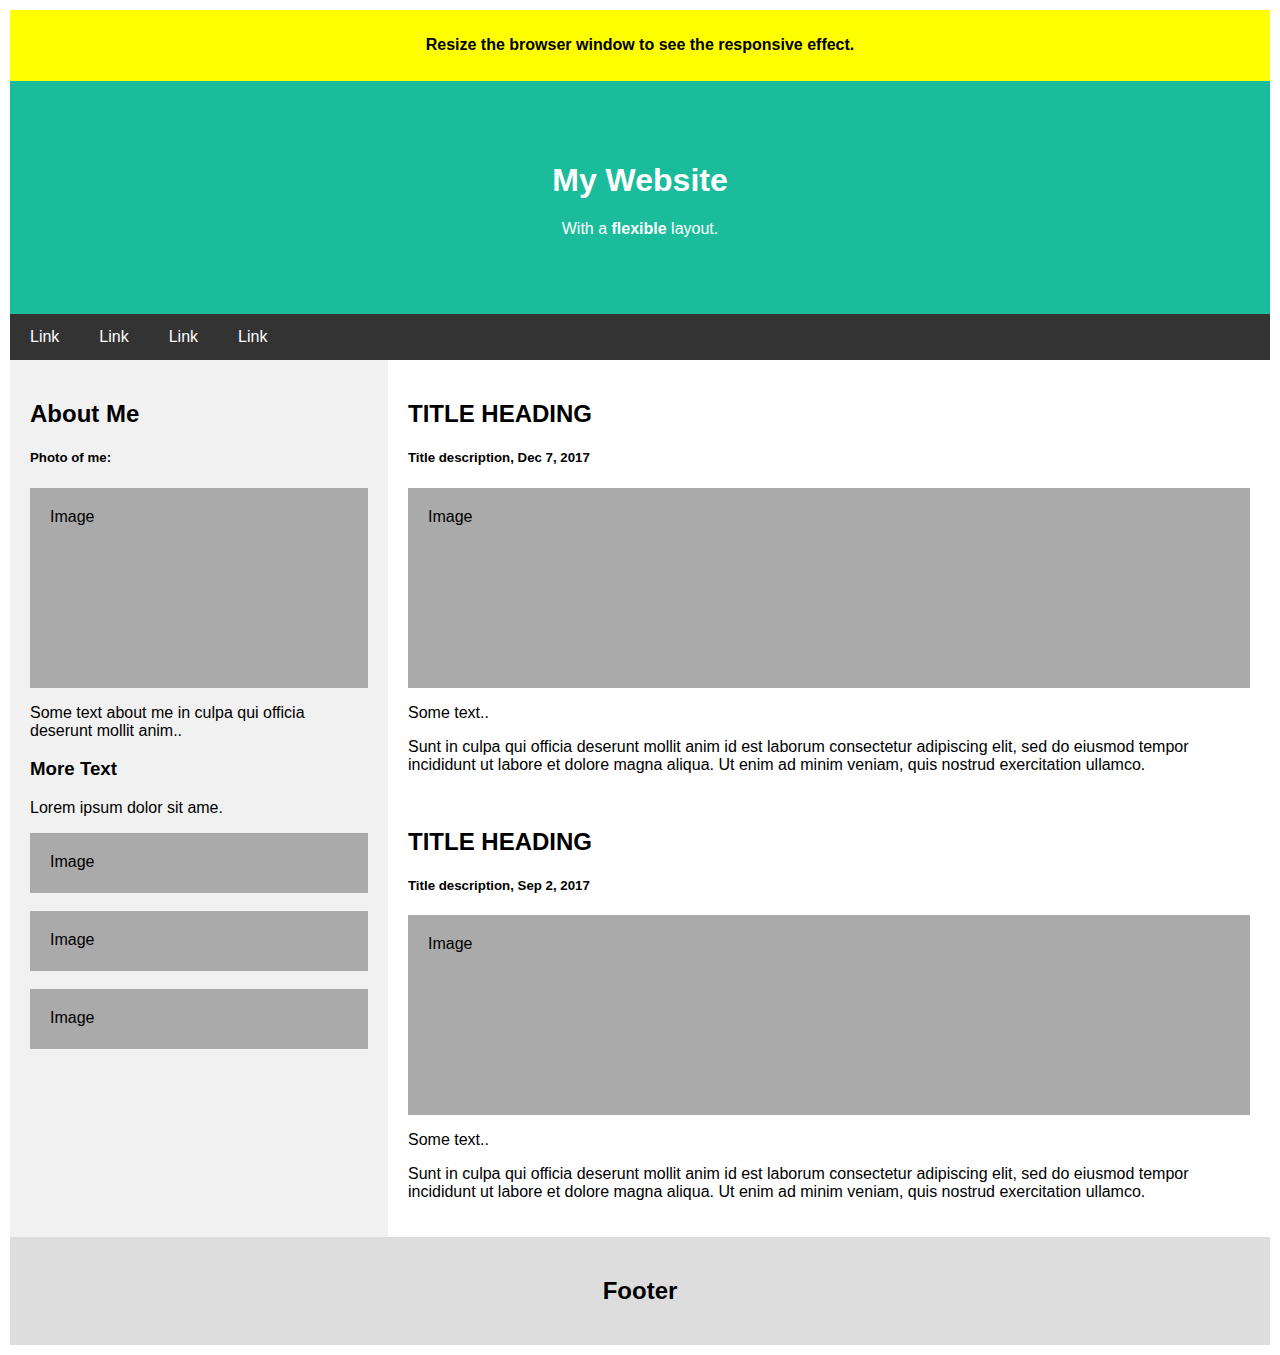
<file: flex box/index.html>
<!DOCTYPE html>
<html>
<head>
<title>Page Title</title>
<link href="stile.css" rel="stylesheet" type="text/css">
<meta charset="UTF-8">
<meta name="viewport" content="width=device-width, initial-scale=1">
</head>
<body>

<!-- Note -->
<div style="background:yellow;padding:5px">
  <h4 style="text-align:center">Resize the browser window to see the responsive effect.</h4>
</div>

<!-- Header -->
<div class="header">
  <h1>My Website</h1>
  <p>With a <b>flexible</b> layout.</p>
</div>

<!-- Navigation Bar -->
<div class="navbar">
  <a href="#">Link</a>
  <a href="#">Link</a>
  <a href="#">Link</a>
  <a href="#">Link</a>
</div>

<!-- The flexible grid (content) -->
<div class="row">
  <div class="side">
    <h2>About Me</h2>
    <h5>Photo of me:</h5>
    <div class="fakeimg" style="height:200px;">Image</div>
    <p>Some text about me in culpa qui officia deserunt mollit anim..</p>
    <h3>More Text</h3>
    <p>Lorem ipsum dolor sit ame.</p>
    <div class="fakeimg" style="height:60px;">Image</div><br>
    <div class="fakeimg" style="height:60px;">Image</div><br>
    <div class="fakeimg" style="height:60px;">Image</div>
  </div>
  <div class="main">
    <h2>TITLE HEADING</h2>
    <h5>Title description, Dec 7, 2017</h5>
    <div class="fakeimg" style="height:200px;">Image</div>
    <p>Some text..</p>
    <p>Sunt in culpa qui officia deserunt mollit anim id est laborum consectetur adipiscing elit, sed do eiusmod tempor incididunt ut labore et dolore magna aliqua. Ut enim ad minim veniam, quis nostrud exercitation ullamco.</p>
    <br>
    <h2>TITLE HEADING</h2>
    <h5>Title description, Sep 2, 2017</h5>
    <div class="fakeimg" style="height:200px;">Image</div>
    <p>Some text..</p>
    <p>Sunt in culpa qui officia deserunt mollit anim id est laborum consectetur adipiscing elit, sed do eiusmod tempor incididunt ut labore et dolore magna aliqua. Ut enim ad minim veniam, quis nostrud exercitation ullamco.</p>
  </div>
</div>

<!-- Footer -->
<div class="footer">
  <h2>Footer</h2>
</div>

</body>
</html>
</file>
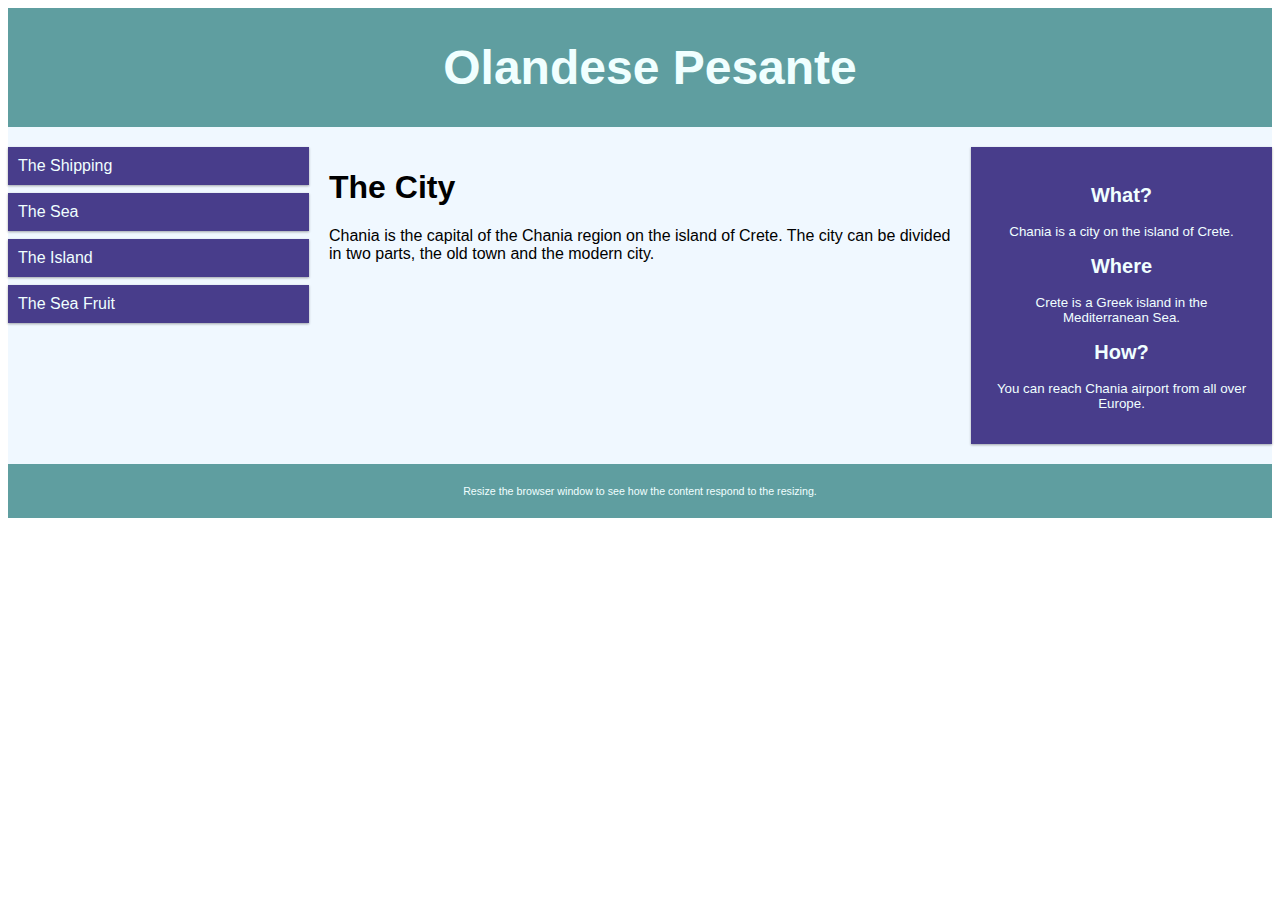
<file: grid/index.html>
<html>
    <head>
        <link rel="stylesheet" href="stile.css" type="text/css">
    </head>
    <body>
    <div class="container">
        <div class="header" align= center><h1>Olandese Pesante</h1></div>
        <div class="menu">
        <ul>
            <li>The Shipping</li>
            <li>The Sea</li>
            <li>The Island</li>
            <li>The Sea Fruit</li>
            </ul>
        </div>
            <div class="main">
                <h1>The City</h1>
                <p>Chania is the capital of the Chania region on the island of Crete. The city can be divided in two parts, the old town and the modern city.</p></div>
            <div class="aside">
                <h2>What?</h2>
                <p>Chania is a city on the island of Crete.</p>
                <h2>Where</h2>
                <p>Crete is a Greek island in the Mediterranean Sea.</p>
                <h2>How?</h2>
                <p>You can reach Chania airport from all over Europe.</p>
            </div>
            <div class="footer">
            <p>Resize the browser window to see how the content respond to the resizing.</p>
            </div>
            
     </div>
        
        </body>
</html>
</file>
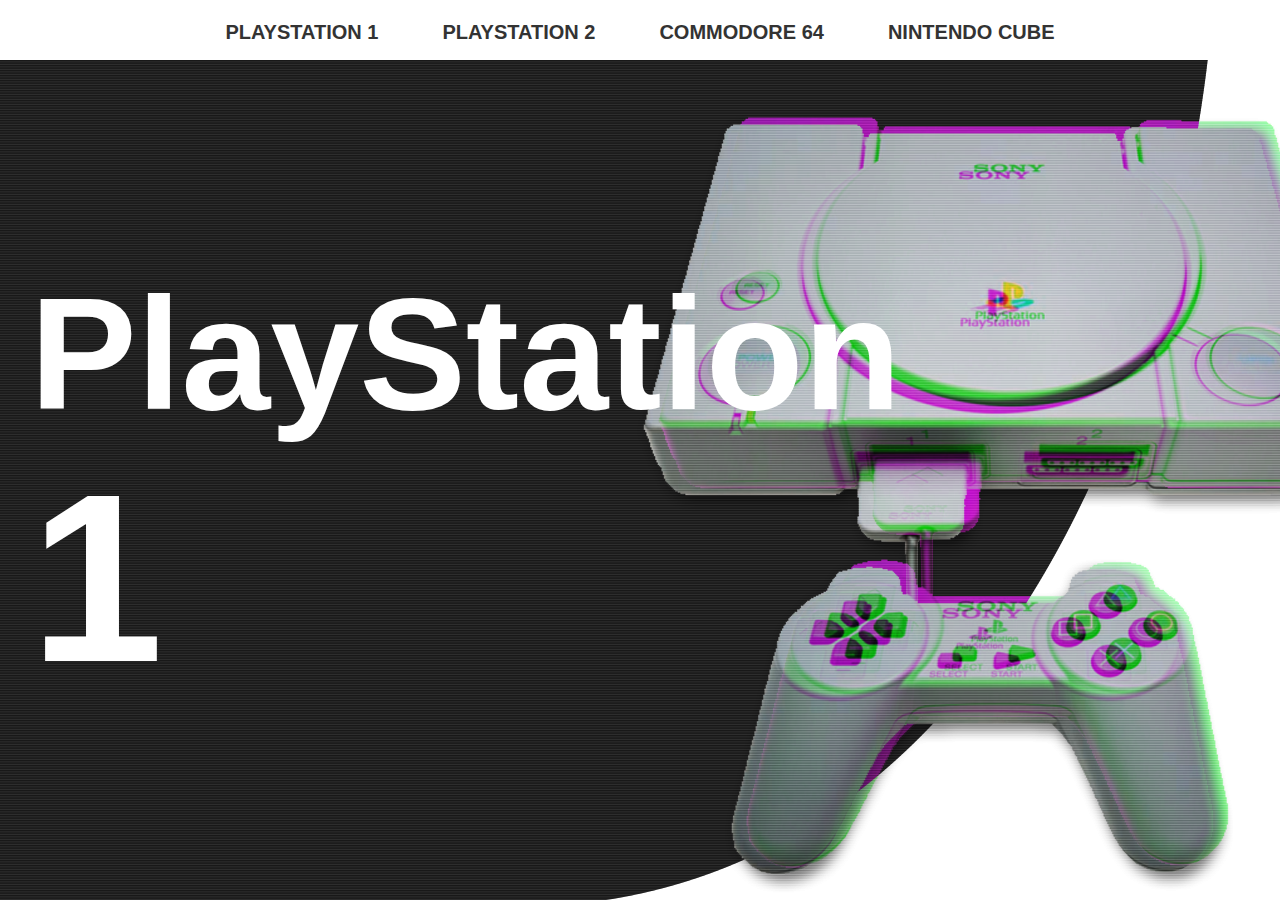
<file: MYTRETRO_RESTYLING/index.html>
<html>
    <head>
        <title>My Retro GameCenter</title>
        <link rel="stylesheet" href="style.css">
    </head>
    <body>
        <div class="container">
            <nav class="navbar">
                <ul>
                    <li><a href="#playstation1">PlayStation 1</a></li>
                    <li><a href="#playstation2">PlayStation 2</a></li>
                    <li><a href="#commodore">Commodore 64</a></li>
                    <li><a href="#nintendocube">Nintendo Cube</a></li>
                </ul>
            </nav>
            <section id="playstation1">
                <a href="https://www.youtube.com/watch?v=_T8Lgz66T3E&t=3s&ab_channel=Gamerprove"><h2>PlayStation</h2>
                <h1>1</h1></a>
            </section>
            <section id="playstation2">
                <a href="https://www.youtube.com/watch?v=_T8Lgz66T3E&t=3s&ab_channel=Gamerprove"><h2>PlayStation</h2>
                <h1>2</h1></a>
            </section>
            <section id="commodore">
                <a href="https://www.youtube.com/watch?v=_T8Lgz66T3E&t=3s&ab_channel=Gamerprove"><h2>Commodore</h2><br>
                <h1>64</h1></a>
            </section>
            <section id="nintendocube">
                <a href="https://www.youtube.com/watch?v=_T8Lgz66T3E&t=3s&ab_channel=Gamerprove"><h2>Nintendo</h2>    
                <h1>CUBE</h1></a>
            </section>
        </div>
    </body>
</html>
</file>
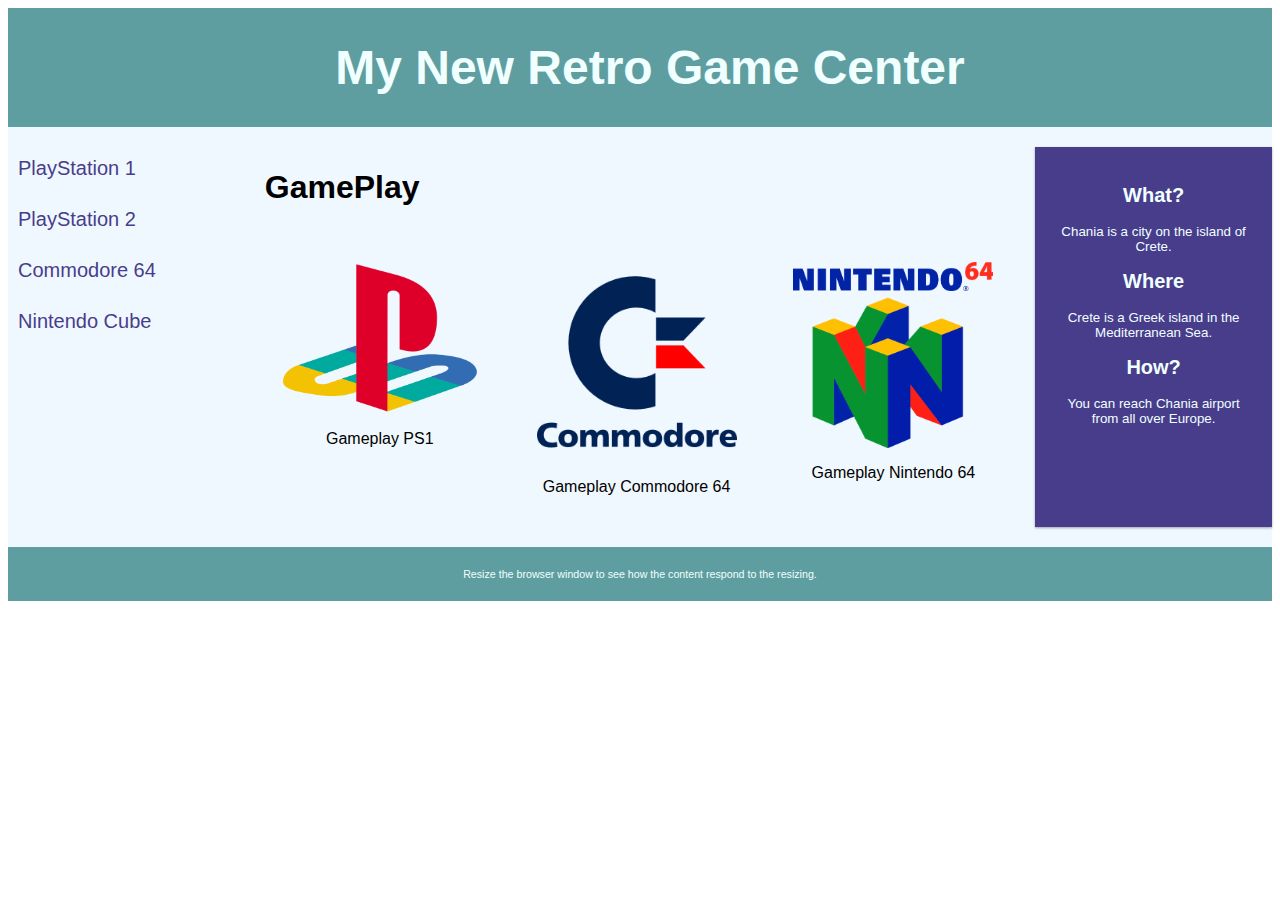
<file: sito brutto/index.html>
<html>
    <title>My New Retro Game Center</title>
    <head>
        <link rel="stylesheet" href="stile.css" type="text/css">
    </head>
    <body>
    <div class="container">
        <div class="header">
            <h1>My New Retro Game Center</h1></div>
        <div class="menu">
        <ul>
            <a href="https://it.wikipedia.org/wiki/PlayStation"><li>PlayStation 1</li></a>
             
            <a href="https://it.wikipedia.org/wiki/PlayStation_2"><li>PlayStation 2</li></a>
            
            <a href="https://it.wikipedia.org/wiki/Commodore_64"><li>Commodore 64</li></a>
            
            <a href="https://it.wikipedia.org/wiki/Nintendo_GameCube"><li>Nintendo Cube</li></a>
            
        </ul>
            
        </div>
        
        <h1 class="title-main">GamePlay</h1>
        <div class="gallery1">
                <a href="https://www.youtube.com/watch?v=_T8Lgz66T3E&t=3s&ab_channel=Gamerprove">
                <img src="image/playstation1.png" width="200px"></a>
                <p>Gameplay PS1</p>
        </div>
        
        <div class="gallery2">
                <a href="https://www.youtube.com/watch?v=Z1-HTSrOB74&t=1s&ab_channel=wizzgamer">
                <img src="image/logocommodore.png" width="200px"></a>
                <p>Gameplay Commodore 64</p>
        </div>
        
        <div class="gallery3">
                <a href="https://www.youtube.com/watch?v=U5f-ri5dtEU&ab_channel=wizzgamer">
                <img src="image/Nintendo_64_Logo.svg.png" width="200px"></a>
                <p>Gameplay Nintendo 64</p>
         </div>

        
        
            <div class="aside">
                <h2>What?</h2>
                <p>Chania is a city on the island of Crete.</p>
                <h2>Where</h2>
                <p>Crete is a Greek island in the Mediterranean Sea.</p>
                <h2>How?</h2>
                <p>You can reach Chania airport from all over Europe.</p>
            </div>
            
            <div class="footer">
            <p>Resize the browser window to see how the content respond to the resizing.</p>
            
                </div>
            </div>

        
        </body>
</html>
</file>
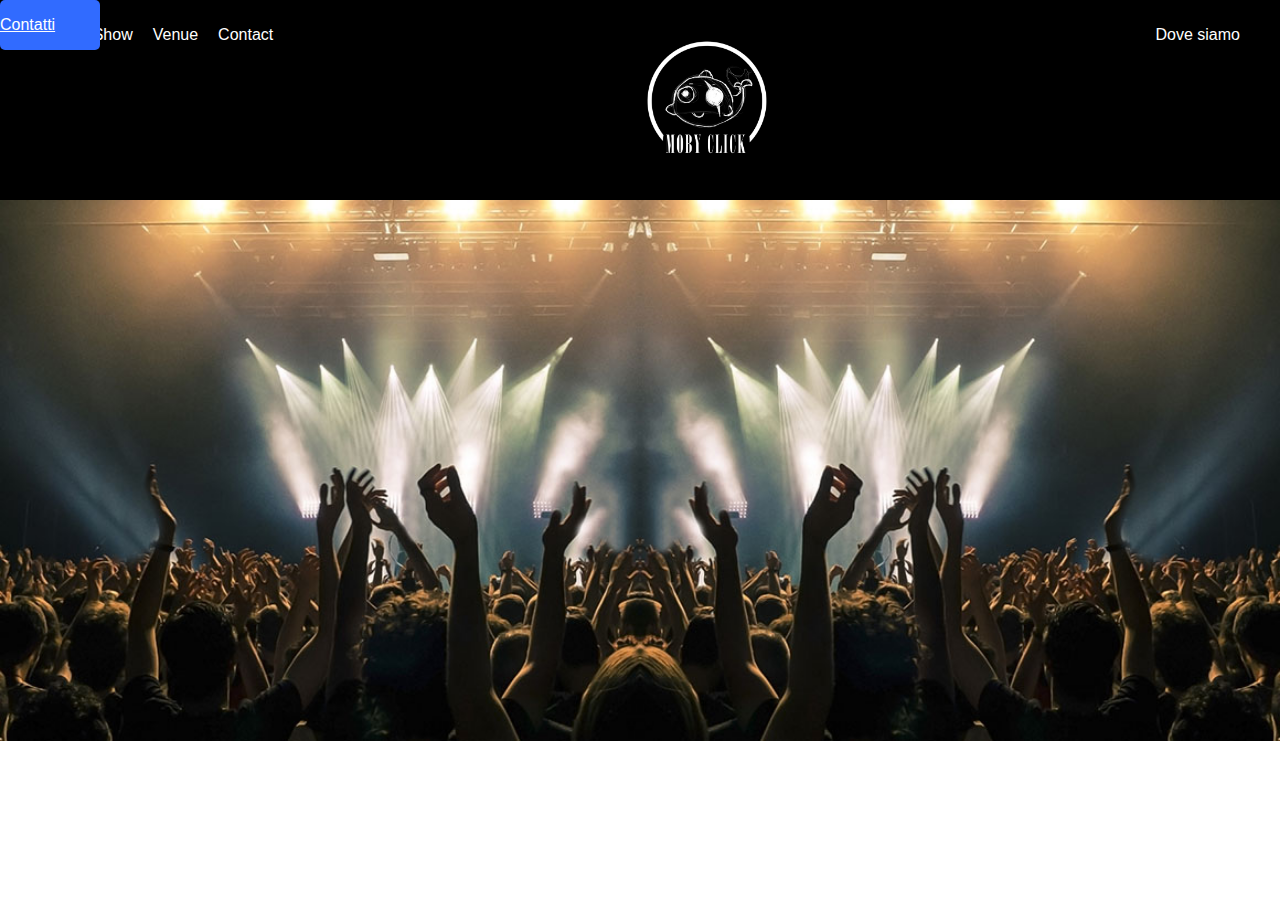
<file: SITO CONCERTI/index.html>
<html>
    <head>
        <title>AMUSIC</title>
        <meta charset="utf-8">
        <meta name="viewport" content="width=device-width, initial-scale=1.0, maximum-scale=1.0">
        <link type="image/x-icon" href="//www.wix.com/favicon.ico" rel="shortcut icon">
        <script type="text/javascript" charset="utf-8" async="" data-requirecontext="_" data-requiremodule="https://static.parastorage.com/services/wix-events-frameless-widget/1.990.0/eventsWidgetNoCss.bundle.min.js" src="https://static.parastorage.com/services/wix-events-frameless-widget/1.990.0/eventsWidgetNoCss.bundle.min.js"></script>
        <link href="style.css" rel="stylesheet" type="text/css">    
    </head>
    
    <body>
        <div class="navbar">
            <ul class="menu">
            <li>Home</li>
            <li>Show</li>
            <li>Venue</li>
            <li>Contact</li>
            </ul>
        <div class="logo">
        <img src="MARCHIO_CLOTHES_white.png">
        </div>
        <ul class="address">
            <li>Dove siamo</li>
        </ul>
            
        </div>
        <div class="cta">
            <a href="" class="button"> Contatti</a>
        </div>
            <div class="slider">
            <img src="Concerto_CattNews.jpeg" style="width: 100%">
        </div>
        
    </body>
   
</html>
</file>
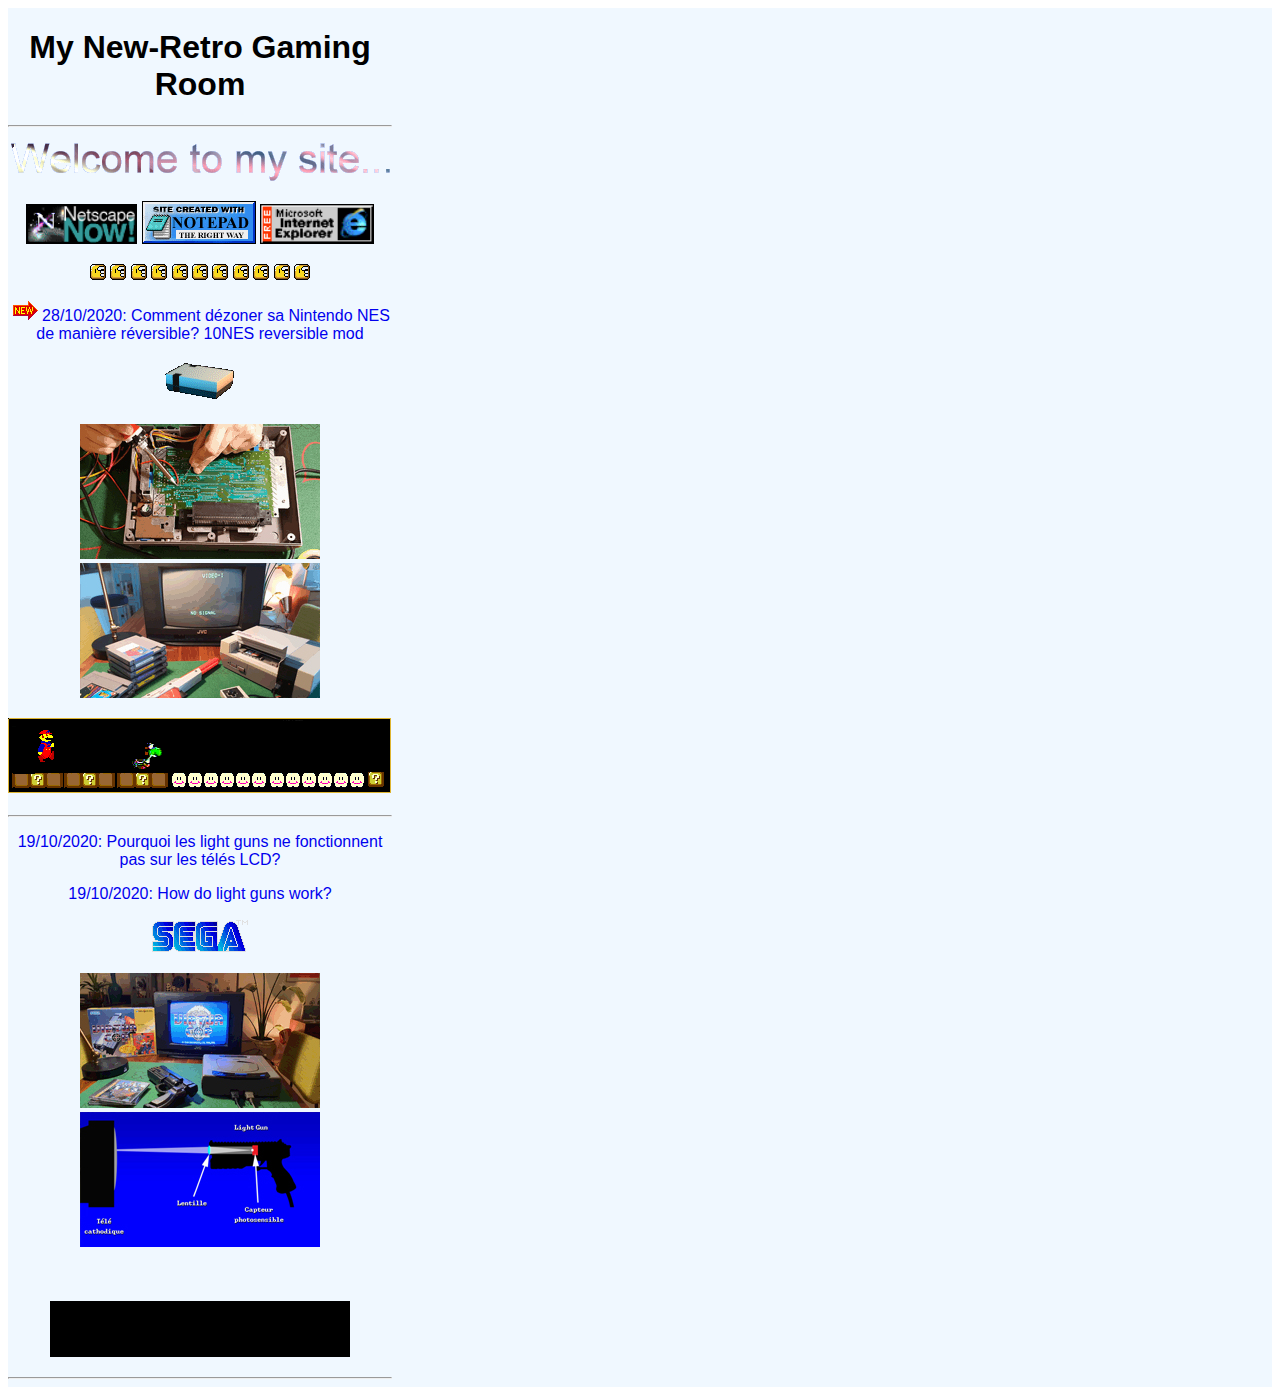
<file: sito brutto/index(prova).html>
<!DOCTYPE html>
<html>
<link href="stile.css" rel="stylesheet" type="text/css">
<head>
    <title>My New-Retro Gaming Room</title>
</head>

<body>
    
    <div class=container><div>
        <h1>My New-Retro Gaming Room 
    </h1>
    
    <hr>
    <p align="center"><img src="image/welcome.gif" alt="welcome to my site"></p>
    <p align="center">
        <a href="https://theoldnet.com/get?url=www.netscape.com&year=1996&noscripts=true&decode=true"
            target="_blank"><img src="image/netscape (1).gif" alt="welcome to my site" height="40px"></a>
        <img src="image/note.gif" alt="welcome to my site">
        <a href="https://theoldnet.com/get?url=www.microsoft.com&year=1996&noscripts=true&decode=true"
            target="_blank"><img src="image/ie (1).gif" alt="welcome to my site" height="40px"></a>
    </p>
    <p align="center">
        <img src="image/mariobox.gif" alt="">
        <img src="image/mariobox.gif" alt="">
        <img src="image/mariobox.gif" alt="">
        <img src="image/mariobox.gif" alt="">
        <img src="image/mariobox.gif" alt="">
        <img src="image/mariobox.gif" alt="">
        <img src="image/mariobox.gif" alt="">
        <img src="image/mariobox.gif" alt="">
        <img src="image/mariobox.gif" alt="">
        <img src="image/mariobox.gif" alt="">
        <img src="image/mariobox.gif" alt="">
    </p>

    <p align="center">
        <img src="image/new.gif" alt="new"><a href="https://youtu.be/keKqMfdyRNk" target="_blank">28/10/2020: Comment
            dézoner sa Nintendo NES de manière réversible? 10NES reversible mod</a>
    </p>
    <p align="center">
        <img src="image/nespin.gif" alt="new">
    </p>
    <p align="center">
        <a href="https://youtu.be/keKqMfdyRNk" target="_blank"><img src="image/nes1.jpg" alt="new"></a>
        <a href="https://youtu.be/keKqMfdyRNk" target="_blank"><img src="image/nes2.jpg" alt="new"></a>
        
    <p align="center"><img src="image/mariorun.gif" alt="mario running"></p>
    <hr>
    <p align="center">
        <a href="hhttps://youtu.be/t8GnlU4Sf94" target="_blank">19/10/2020: Pourquoi les light guns ne fonctionnent pas
            sur les télés LCD?</a>
    </p>
    <p align="center">
        <a href="https://youtu.be/t8GnlU4Sf94" target="_blank">19/10/2020: How do light guns work?</a>
    </p>
    <p align="center">
        <img src="image/system_segalogo.gif" alt="logo sega">
    </p>
    <p align="center">
        <a href="https://youtu.be/t8GnlU4Sf94" target="_blank"><img src="image/virtuacop.jpg" alt="new"></a>
        <a href="https://youtu.be/t8GnlU4Sf94" target="_blank"><img src="image/virtuacop2.jpg" alt="new"></a>
    <p></p><br>
    <p align="center">
        <img src="image/sega.gif" alt="sega online">
    </p>
    <hr>
        </div>
    </div>

</body>

</html>
</file>
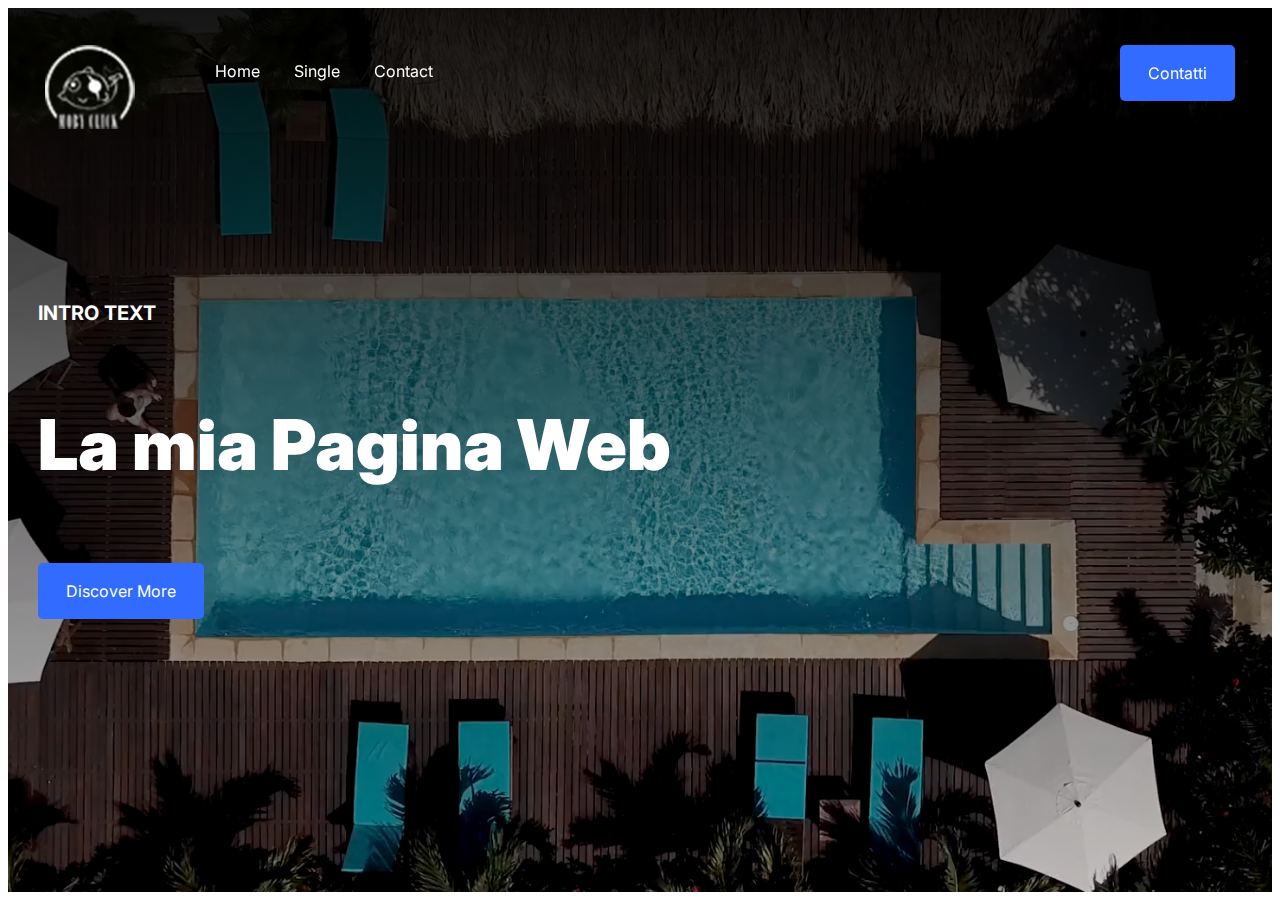
<file: TUTORIAL SITO/tutorial.html>
<html>
<head>
    
    <meta charset="utf-8">
    <meta name="viewport" content="width=device-width, initial-scale=1.0">
    <meta http-equiv="X-UA-Compatible" content="ie=edge">
    <link href="stile.css" rel="stylesheet" type="text/css">
    
    <link rel="preconnect" href="https://fonts.gstatic.com">
    <link href="https://fonts.googleapis.com/css2?family=Inter:wght@300;400;700;900&display=swap" rel="stylesheet">
    
    <title>SitoProva</title>
    
    </head>
    <body>
        
        <div class="header">
            <div class="logo">
                <img src="immagini/MARCHIO_CLOTHES.png" alt="">
        </div>
        <ul class="menu">
            <li><a href="">Home</a></li>
            <li><a href="">Single</a></li>
            <li><a href="">Contact</a></li>
        </ul>
        <div class="cta">
            <a href="" class="button"> Contatti</a>
        </div>
    </div>
        <div class="hamburger">
            <span></span>
            <span></span>
            <span></span>
        </div>
        
        <div class="hero">
            <div class="hero__content">
            <p class="intro-text">Intro Text</p>
                <h1 class="big-text">La mia Pagina Web</h1>
                <a href="" class="button">Discover More</a>
            </div>
        
        
        </div>
    </body>
</html>
</file>
<file: flex box/stile.css>
* {
  box-sizing: border-box;
}

/* Style the body */
body {
  font-family: sans-serif;
  margin: 10px;
}

/* Header/logo Title */
.header {
  padding: 60px;
  text-align: center;
  background: #1abc9c;
  color: white;
}

/* Style the top navigation bar */
.navbar {
  display: flex;
  background-color: #333;
}

/* Style the navigation bar links */
.navbar a {
  color: white;
  padding: 14px 20px;
  text-decoration: none;
  text-align: center;
}

/* Change color on hover */
.navbar a:hover {
  background-color: #ddd;
  color: black;
}

/* Column container */
.row {  
  display: flex;
  flex-wrap: wrap;
}

/* Create two unequal columns that sits next to each other */
/* Sidebar/left column */
.side {
  flex: 30%;
  background-color: #f1f1f1;
  padding: 20px;
}

/* Main column */
.main {
  flex: 70%;
  background-color: white;
  padding: 20px;
}

/* Fake image, just for this example */
.fakeimg {
  background-color: #aaa;
  width: 100%;
  padding: 20px;
}

/* Footer */
.footer {
  padding: 20px;
  text-align: center;
  background: #ddd;
}

/* Responsive layout - when the screen is less than 700px wide, make the two columns stack on top of each other instead of next to each other */
@media screen and (max-width: 700px) {
  .row, .navbar {   
    flex-direction: column;
  }
}
</file>
<file: grid/stile.css>
.container {
    display: grid;
    grid-template-columns: repeat(4, 1fr);
    font-family: sans-serif;
    background-color: aliceblue;
    grid-gap: 20px;
}
.header {
    background-color: cadetblue;
    color: azure;
    padding-left: 20px;
    font-size: 18pt;
    grid-column: 1 / span 4;
    text-align: center;
}
.menu {
    grid-column: 1 / span 1;
}
.menu ul{
    margin: 0px;
    padding: 0px;
}
.menu li {
    background-color: darkslateblue;
    color: azure;
    font-size: 12pt;
    box-shadow: 0 1px 3px rgba(0,0,0,0.12), 0 1px 2px rgba(0,0,0,0.24);
    margin-bottom: 8px;
    padding: 10px;
}
.menu li:hover{
    background-color: cornflowerblue;
    
}
.main{
    grid-column: 2 / span 2;
    }
.aside {
    background-color:darkslateblue;
    color: azure;
    box-shadow: 0 1px 3px rgba(0,0,0,0.12), 0 1px 2px rgba(0,0,0,0.24);
    padding: 20px;
    text-align: center;
    font-size: 10pt;
    grid-column: 4 / span 1;
    
}
.footer{
    background-color: cadetblue;
    color:azure;
    font-size: 8pt;
    font-family:sans-serif, cursive;
    text-align: center;
    padding: 10px;
    grid-column: 1 / span 4;
}
</file>
<file: MYTRETRO_RESTYLING/style.css>
a:link {
    text-decoration: none;
    color: white;
}

* {
    margin: 0;
    padding: 0;
}

body {
    font-family: Agency FB, sans-serif;
    background: #333;
    line-height: 1.6;
    height: 100vh;
    overflow: hidden;
}

.container {
    width: 100%;
    height: 100%;
    overflow-y: scroll;
    scroll-behavior: smooth;
    scroll-snap-type: y mandatory;
}


.navbar {
    position: fixed;
    top: 0;
    z-index: 1;
    display: flex;
    width: 100%;
    height: 60px;
    background: rgba(255, 255, 255,1);
}

.navbar ul {
    display: flex;
    list-style: none;
    width: 100%;
    justify-content: center;
}

.navbar ul li {
    margin: 0 1rem;
    padding: 1rem;
}

.navbar ul li a{
    text-decoration: none;
    font-weight: bold;
    text-transform: uppercase;
    font-size: 20px;
    color: #333;
}

.navbar ul li a:hover {
    color: darkgreen;  
}

section {
    display: flex;
    flex-direction: column;
    align-items: left;
    justify-content: center;
    text-align: left;
    width: 100%;
    height: 100vh;
    scroll-snap-align: center;
}

section h1 {
    font-size: 15rem;
    line-height: 80%;
    margin-left: 30px;
}

section h2 {
     font-size: 10rem;
     margin-left: 30px;
}

section#playstation1 {
    background: url('console/playstation1.png') no-repeat center center/cover;;
    color: white;
  }
  
  section#playstation2 {
    background: url('console/playstation2.png') no-repeat center center/cover;;
    color: white;
  }
  
  section#commodore {
    background: url('console/commodore64.png') no-repeat center center/cover;;
    color: white;
  }
  
  section#nintendocube {
    background: url('console/nintendocube.png') no-repeat center center/cover;;
    color: white;
  }
</file>
<file: sito brutto/stile.css>
a:link{
    text-decoration: none;
}
p {
    text-align: center;
}
h1 {
    text-align: center;
}
.container {
    display: grid;
    grid-template-columns: repeat(5, 1fr);
    font-family: sans-serif;
    background-color: aliceblue;
    grid-gap: 20px;
}


.header {
    background-color: cadetblue;
    color: azure;
    padding-left: 20px;
    font-size: 18pt;
    grid-column: 1 / span 5;
    text-align: center;
}


.menu {
    grid-column: 1 / span 1;
    grid-row: 2 /span 2;
}
.menu ul{
    margin: 0px;
    padding: 0px;
}
.menu li {
    color: darkslateblue;
    font-size: 15pt;
    margin-bottom: 8px;
    padding: 10px;
}
.menu li:hover{
    color: blueviolet;
}

.title-main{
    grid-column: 2 / span 3;
    text-align: left;
}

.gallery1{
    grid-column: 2 / span 1;
    margin: 15px;
    width: 200px;
}
.gallery2{
    grid-column: 3 / span 1;
    margin: 15px;
    width: 200px;
}
.gallery3{
    grid-column: 4 / span 1;
    margin: 15px;
    width: 200px;
}
div.gallery img {
    width: 100%;
    height: auto;
}
.desc{
  padding: 15px;
  text-align: center;
}

.aside {
    background-color:darkslateblue;
    color: azure;
    box-shadow: 0 1px 3px rgba(0,0,0,0.12), 0 1px 2px rgba(0,0,0,0.24);
    padding: 20px;
    text-align: center;
    font-size: 10pt;
    grid-column: 5 / span 1;
    grid-row: 2 /span 2;
    
}
.footer{
    background-color: cadetblue;
    color:azure;
    font-size: 8pt;
    font-family:sans-serif, cursive;
    text-align: center;
    padding: 10px;
    grid-column: 1 / span 5;
}
</file>
<file: SITO CONCERTI/style.css>
* {
    box-sizing: border-box;
}
body{
    font-family: "Inter", sans-serif;
    color: white;
    background: white;
}

.navbar{
    width: 100%;
    height: 200px;
    position: absolute;
    top: 0;
    left: 0;
    right: 0;
    display: flex;
    background: black;
    justify-content: space-between;
    box-shadow: 0px 5px 10px rgba(83, 83, 83, 0.50);
}

ul {
    padding: 0;
}
.menu {
    display: flex;
    padding-left: 20px;
    """border: 1px solid red;

}

.menu li {
    display: inline-block;
    margin: 10px;
    padding: 0;
}

.logo {
    display: flex;
    padding: 20px;
    width: 40%;
    align-content: center;
    justify-content: center;
    top:0;
    right: 0;
    left:0;
    """border: 1px solid red;
}
.logo img{
    display: flex;
    padding: 10px;
    margin: 10px;
}

.address {
    margin-right: 10px; 
    padding-right: 20px;
    """border: 1px solid red;

}

.address li{
    display: inline-block;
    margin: 10px;
}

.slider {
    display: flex;
    justify-content: center;
    width: 100%;
    padding: 0px;
    padding-top: 200px;
    margin: 0;
    position: absolute;
    top: 0;
    left: 0;
    right: 0;
}

.button {
    background-color: #316bff;
    color: white;
    position: absolute;
    top: 0;
    right: 0;
    left: 0;
    bottom: 0;
    border-radius: 5px;
    width: 100px;
    height: 50px;
    align-content: center;
    justify-content: center;
} 

.cta {
    padding: 15px;
    justify-content: center;
    align-content: center;
}
</file>
<file: TUTORIAL SITO/stile.css>
body{font-family: 'Inter', sans-serif; font-size: 16px;}

a{
    text-decoration: none;
}
h1, h2, h3, h4, h5,p {
    color: black;
    padding-bottom: 30px;
}

.big-text{
    font-size: 70px;
    font-weight: 900;
}
.med-text{font-size: 40px;}
.normal-text{font-size: 20px;}
.small-text{font-size: 14px;}

.intro-text{
    text-transform: uppercase;
    font-size: 20px; 
    font-weight: bold;
}
.button{
    padding: 18px 28px;
}

@media (max-width: 768px) {
    
    .big-text {font-size: 40px;}
}

.header {
    width: 100%;
    position: fixed;
    top: 0;
    left: 50%;
    transform: translate(-50%);
    padding: 30px;
    display: flex;
    max-width: 1350px;
}

ul {
    list-style-type: none;
}

.logo {
    padding: 15px;
}
 
.menu {
    width: 100%;
}
.menu li {
    display: inline-block;
}

.menu li a{
    color: white;
    padding: 15px;
    display: block;
}

.button {
    background-color: #316bff;
    color: white;
    display: inline-block;
    border-radius: 5px;
} 

.cta {
    padding: 15px;
} 

.hamburger{display: none;}

@media (max-width: 768px){
    .cta{display: none;}
    .menu{position: absolute; top: 0px; right: -100%; background: black; height: 100vh; padding: 80px;}
    .menu li{display: block;}
    .hamburger{
        display: block;
        width: 30px;
        height: 30px;
        position: absolute;
        top: 40px;
        right: 30px;
    }
    .hamburger span{
        background: white;
        height: 3px;
        width: 100%;
        display: block;
        margin-bottom: 5px;
    }
    

}

.hero {
    height: 600px;
    display: flex;
    width: 100%;
    height: 100%;
    align-items: center;
    background: linear-gradient(0deg, rgba(0,0,0,0.2), rgba(0,0,0,0.9)), 
    url("immagini/bg-test.png") no-repeat center center;
    background-size: cover;
}

.hero__content{
    width: 100%;
    max-width: 1350px;
    margin: 0 auto;
    padding: 30px;
}

.hero__content h1, p{
    color: white;
}






















*,
*:before,
*:after {
    -webkit-box-sizing: border-box;
        -moz-box-sizing: border-box;
            box-sizing: border-box;
}
</file>
